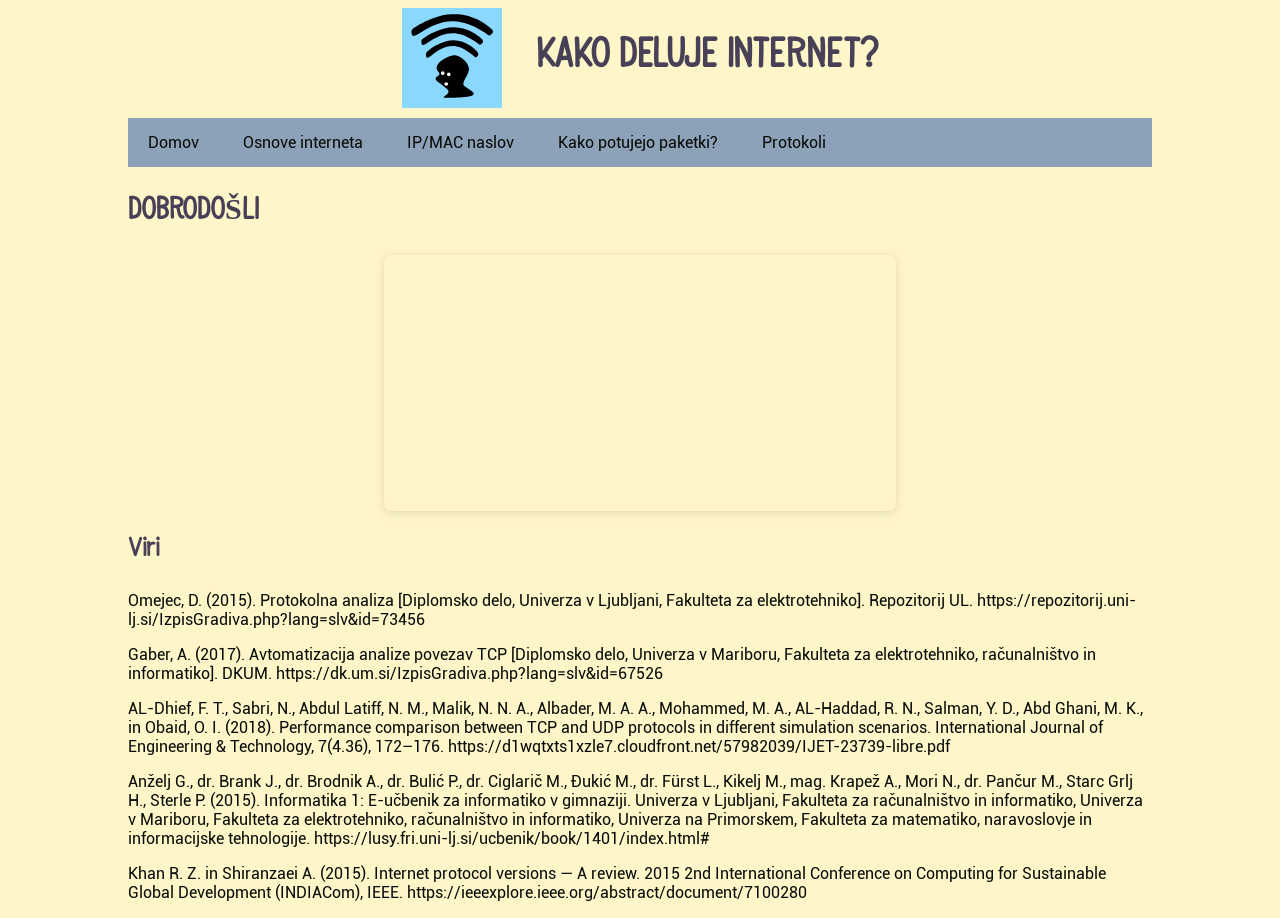
<file: index.html>
<!DOCTYPE html>
<html lang="sl">
    <head>
        <meta charset="UTF-8">
        <title>Domov</title>
        <link rel="stylesheet" href="style.css">
    </head>
    <body>
        <div class="glava">
            <img id="logo" src="logo.svg" alt="logotip">
            <h1>KAKO DELUJE INTERNET?</h1>
        </div>
        <nav class="meni">
			<ul>
				<li><a href="#">Domov</a>
                    <ul class="podmeni">
						<li><a href="kviz.html">Kviz</a></li>
					</ul></li>
				<li><a href="osnove.html">Osnove interneta</a></li>
				<li><a href="ip-mac.html">IP/MAC naslov</a></li>
			    <li><a href="paketki.html">Kako potujejo paketki?</a></li>
                <li><a href="protokoli.html">Protokoli</a>
                    <ul class="podmeni">
						<li><a href="varnost.html">Varnost</a></li>
					</ul>
                </li>
            </ul>
		</nav>
        <h2>DOBRODOŠLI</h2>
        <div style="position: relative; width: 50%; height: 0; padding-top: 25%;
        padding-bottom: 0; box-shadow: 0 2px 8px 0 rgba(63,69,81,0.16); overflow: hidden;
        border-radius: 8px; will-change: transform; margin: 0 auto;">
        <iframe loading="lazy" style="position: absolute; width: 100%; height: 100%; top: 0; left: 0; border: none; padding: 0;margin: 0;"
        src="https://www.canva.com/design/DAHKsJCHriE/h2Q3-0iQ7xutJelx3RP3TQ/view?embed" allowfullscreen="allowfullscreen" allow="fullscreen">
        </iframe>
        </div>
        <a href="https:&#x2F;&#x2F;www.canva.com&#x2F;design&#x2F;DAHKsJCHriE&#x2F;h2Q3-0iQ7xutJelx3RP3TQ&#x2F;view?utm_content=DAHKsJCHriE&amp;utm_campaign=designshare&amp;utm_medium=embeds&amp;utm_source=link" target="_blank" rel="noopener"></a>
        <h3>Viri</h3>
        <p>Omejec, D. (2015). Protokolna analiza [Diplomsko delo, Univerza v Ljubljani, Fakulteta za elektrotehniko]. 
            Repozitorij UL. <a href="https://repozitorij.uni-lj.si/IzpisGradiva.php?lang=slv&id=73456">
            https://repozitorij.uni-lj.si/IzpisGradiva.php?lang=slv&id=73456</a></p>
        <p>Gaber, A. (2017). Avtomatizacija analize povezav TCP [Diplomsko delo, Univerza v Mariboru, Fakulteta za elektrotehniko, 
            računalništvo in informatiko]. DKUM. <a href="https://dk.um.si/IzpisGradiva.php?lang=slv&id=67526">
            https://dk.um.si/IzpisGradiva.php?lang=slv&id=67526</a></p>
        <p>AL-Dhief, F. T., Sabri, N., Abdul Latiff, N. M., Malik, N. N. A., Albader, M. A. A., Mohammed, M. A., AL-Haddad, R. N., 
            Salman, Y. D., Abd Ghani, M. K., in Obaid, O. I. (2018). Performance comparison between TCP and UDP protocols in different 
            simulation scenarios. International Journal of Engineering & Technology, 7(4.36), 172–176. 
            <a href="https://d1wqtxts1xzle7.cloudfront.net/57982039/IJET-23739-libre.pdf">
            https://d1wqtxts1xzle7.cloudfront.net/57982039/IJET-23739-libre.pdf</a></p>
        <p>Anželj G., dr. Brank J., dr. Brodnik A., dr. Bulić P., dr. Ciglarič M., Đukić M., dr. Fürst L.,
            Kikelj M., mag. Krapež A., Mori N., dr. Pančur M., Starc Grlj H., Sterle P. (2015).
            Informatika 1: E-učbenik za informatiko v gimnaziji. Univerza v Ljubljani, Fakulteta za
            računalništvo in informatiko, Univerza v Mariboru, Fakulteta za elektrotehniko,
            računalništvo in informatiko, Univerza na Primorskem, Fakulteta za matematiko,
            naravoslovje in informacijske tehnologije.
            <a href="https://lusy.fri.uni-lj.si/ucbenik/book/1401/index.html#">
            https://lusy.fri.uni-lj.si/ucbenik/book/1401/index.html#</a></p>
        <p>Khan R. Z. in Shiranzaei A. (2015). Internet protocol versions — A review. 2015 2nd
            International Conference on Computing for Sustainable Global Development
            (INDIACom), IEEE. <a href="https://ieeexplore.ieee.org/abstract/document/7100280">
            https://ieeexplore.ieee.org/abstract/document/7100280</a></p>
    </body>
</html>
</file>
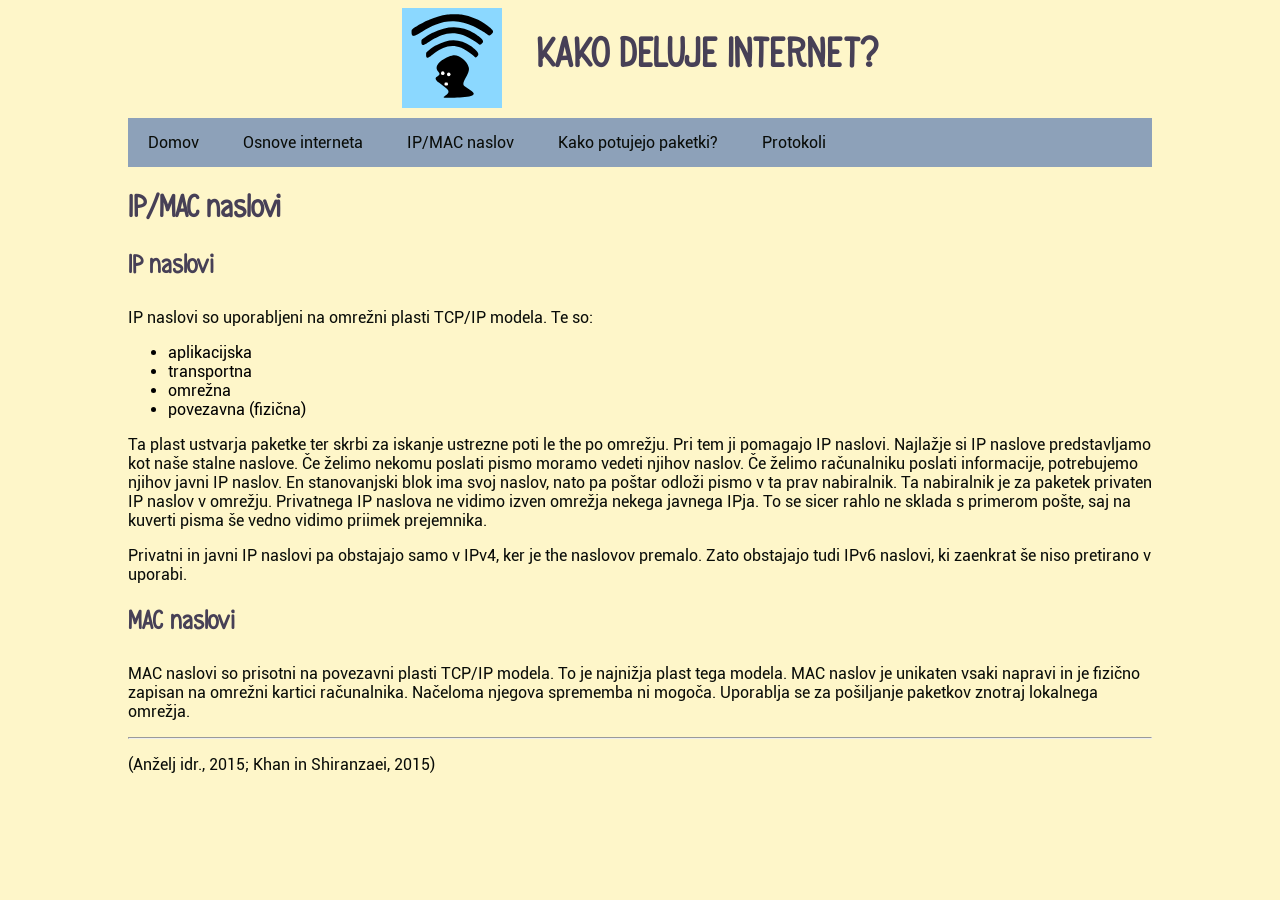
<file: ip-mac.html>
<!DOCTYPE html>
<html lang="sl">
    <head>
        <meta charset="UTF-8">
        <title>IP/MAC naslovi</title>
        <link rel="stylesheet" href="style.css">
    </head>
    <body>
        <div class="glava">
            <img id="logo" src="logo.svg" alt="logotip">
            <h1>KAKO DELUJE INTERNET?</h1>
        </div>
        <nav class="meni">
			<ul>
				<li><a href="index.html">Domov</a>
                    <ul class="podmeni">
						<li><a href="kviz.html">Kviz</a></li>
					</ul></li>
				<li><a href="osnove.html">Osnove interneta</a></li>
				<li><a href="#">IP/MAC naslov</a></li>
			    <li><a href="paketki.html">Kako potujejo paketki?</a></li>
                <li><a href="protokoli.html">Protokoli</a>
                    <ul class="podmeni">
						<li><a href="varnost.html">Varnost</a></li>
					</ul>
                </li>
            </ul>
		</nav>
        <h2>IP/MAC naslovi</h2>
        <h3>IP naslovi</h3>
        <p>
            IP naslovi so uporabljeni na omrežni plasti TCP/IP modela.
            Te so:</p>
            <ul>
                <li>aplikacijska</li>
                <li>transportna</li>
                <li>omrežna</li>
                <li>povezavna (fizična)</li>
            </ul>
            <p>
            Ta plast ustvarja paketke ter skrbi za iskanje ustrezne poti le the po omrežju. 
            Pri tem ji pomagajo IP naslovi. Najlažje si IP naslove predstavljamo kot naše stalne naslove. 
            Če želimo nekomu poslati pismo moramo vedeti njihov naslov. Če želimo računalniku poslati informacije, 
            potrebujemo njihov javni IP naslov. En stanovanjski blok ima svoj naslov, 
            nato pa poštar odloži pismo v ta prav nabiralnik. Ta nabiralnik je za paketek privaten IP naslov v omrežju. 
            Privatnega IP naslova ne vidimo izven omrežja nekega javnega IPja. To se sicer rahlo ne sklada s primerom pošte, 
            saj na kuverti pisma še vedno vidimo priimek prejemnika.
            </p>
            <p>
            Privatni in javni IP naslovi pa obstajajo samo v IPv4, ker je the naslovov premalo. 
            Zato obstajajo tudi IPv6 naslovi, ki zaenkrat še niso pretirano v uporabi.
        </p>
        <h3>MAC naslovi</h3>
        <p>
            MAC naslovi so prisotni na povezavni plasti TCP/IP modela. To je najnižja plast tega modela. 
            MAC naslov je unikaten vsaki napravi in je fizično zapisan na omrežni kartici računalnika. 
            Načeloma njegova sprememba ni mogoča. Uporablja se za pošiljanje paketkov znotraj lokalnega omrežja.
        </p>
        <hr>
        <p>(Anželj idr., 2015; Khan in Shiranzaei, 2015)</p>
    </body>
</html>
</file>
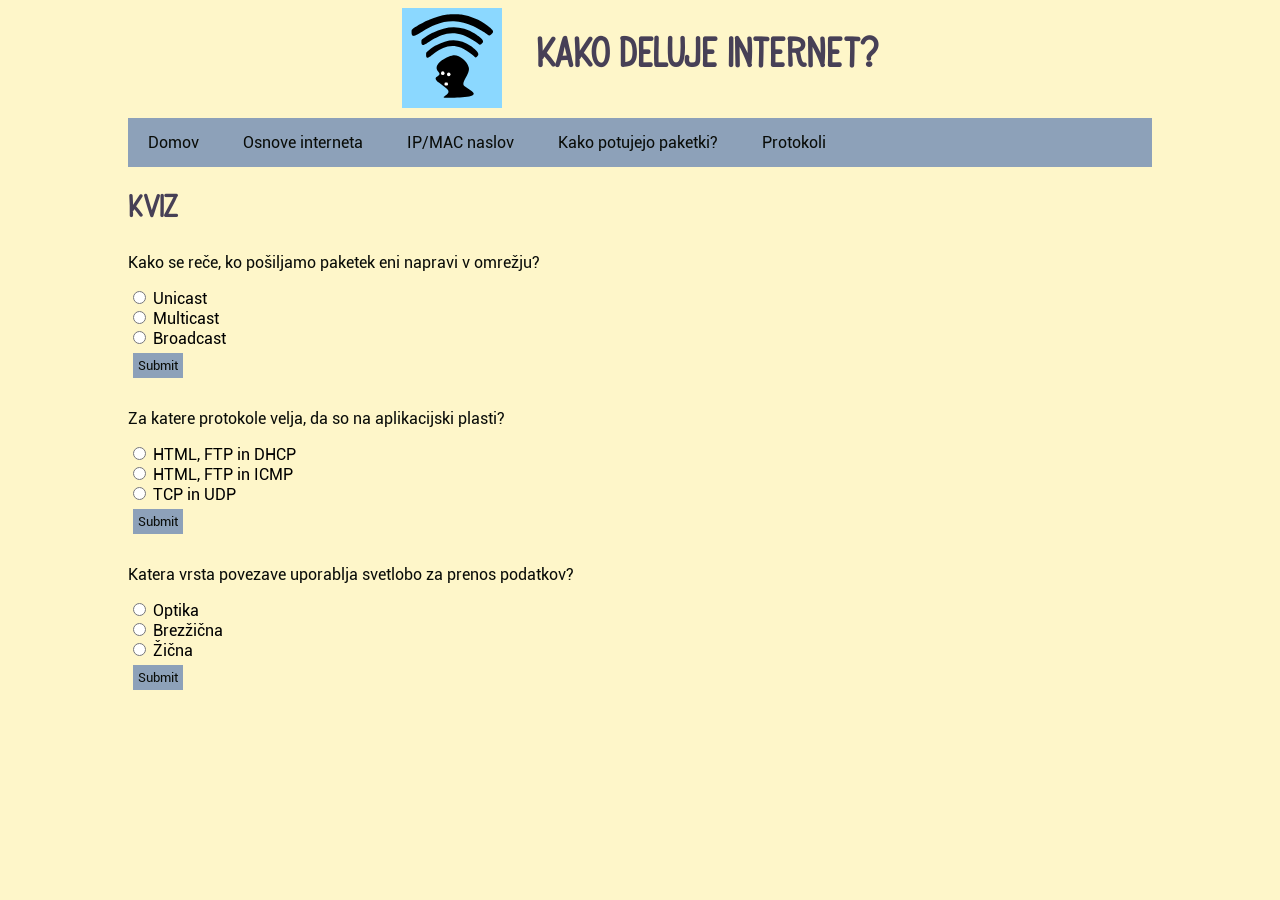
<file: kviz.html>
<!DOCTYPE html>
<html lang="sl">
    <head>
        <meta charset="UTF-8">
        <title>Kviz</title>
        <link rel="stylesheet" href="style.css">
    </head>
    <body>
        <div class="glava">
            <img id="logo" src="logo.svg" alt="logotip">
            <h1>KAKO DELUJE INTERNET?</h1>
        </div>
        <nav class="meni">
			<ul>
				<li><a href="index.html">Domov</a>
                    <ul class="podmeni">
						<li><a href="#">Kviz</a></li>
					</ul></li>
				<li><a href="osnove.html">Osnove interneta</a></li>
				<li><a href="ip-mac.html">IP/MAC naslov</a></li>
			    <li><a href="paketki.html">Kako potujejo paketki?</a></li>
                <li><a href="protokoli.html">Protokoli</a>
                    <ul class="podmeni">
						<li><a href="#">Varnost</a></li>
					</ul>
                </li>
            </ul>
		</nav>
        <h2>KVIZ</h2>
        <p>Kako se reče, ko pošiljamo paketek eni napravi v omrežju?</p>
        <form>
            <input type="radio" id="unicast" name="posiljanje" value="Unicast">
            <label for="unicast">Unicast</label><br>
            <input type="radio" id="multicast" name="posiljanje" value="Multicast">
            <label for="multicast">Multicast</label><br>
            <input type="radio" id="broadcast" name="posiljanje" value="Broadcast">
            <label for="broadcast">Broadcast</label><br>
            <input type="button" value="Submit" onclick="pravilna1()">
            <div id="pravilnost1"></div>
        </form>
        <p>Za katere protokole velja, da so na aplikacijski plasti?</p>
        <form>
            <input type="radio" id="1" name="protokol" value="1">
            <label for="1">HTML, FTP in DHCP</label><br>
            <input type="radio" id="2" name="protokol" value="2">
            <label for="2">HTML, FTP in ICMP</label><br>
            <input type="radio" id="3" name="protokol" value="3">
            <label for="3"> TCP in UDP</label><br>
            <input type="button" value="Submit" onclick="pravilna2()">
            <div id="pravilnost2"></div>
        </form>
        <p>Katera vrsta povezave uporablja svetlobo za prenos podatkov?</p>
        <form>
            <input type="radio" id="optika" name="svetloba" value="Optika">
            <label for="optika">Optika</label><br>
            <input type="radio" id="brezzicna" name="svetloba" value="Brezžicna">
            <label for="brezzicna">Brezžična</label><br>
            <input type="radio" id="zicna" name="svetloba" value="Žična">
            <label for="zicna">Žična</label><br>
            <input type="button" value="Submit" onclick="pravilna3()">
            <div id="pravilnost3"></div>
        </form>
        <script>
            function pravilna1() {
                if (document.getElementById("unicast").checked) {
                    document.getElementById("pravilnost1").innerHTML = "Pravilno!";
                } else {
                    document.getElementById("pravilnost1").innerHTML = "Narobe :(";
                }
            }
            function pravilna2() {
                if (document.getElementById("1").checked) {
                    document.getElementById("pravilnost2").innerHTML = "Pravilno!";
                } else {
                    document.getElementById("pravilnost2").innerHTML = "Narobe :(";
                }
            }
            function pravilna3() {
                if (document.getElementById("optika").checked) {
                    document.getElementById("pravilnost3").innerHTML = "Pravilno!";
                } else {
                    document.getElementById("pravilnost3").innerHTML = "Narobe :(";
                }
            }
        </script>
    </body>
</html>
</file>
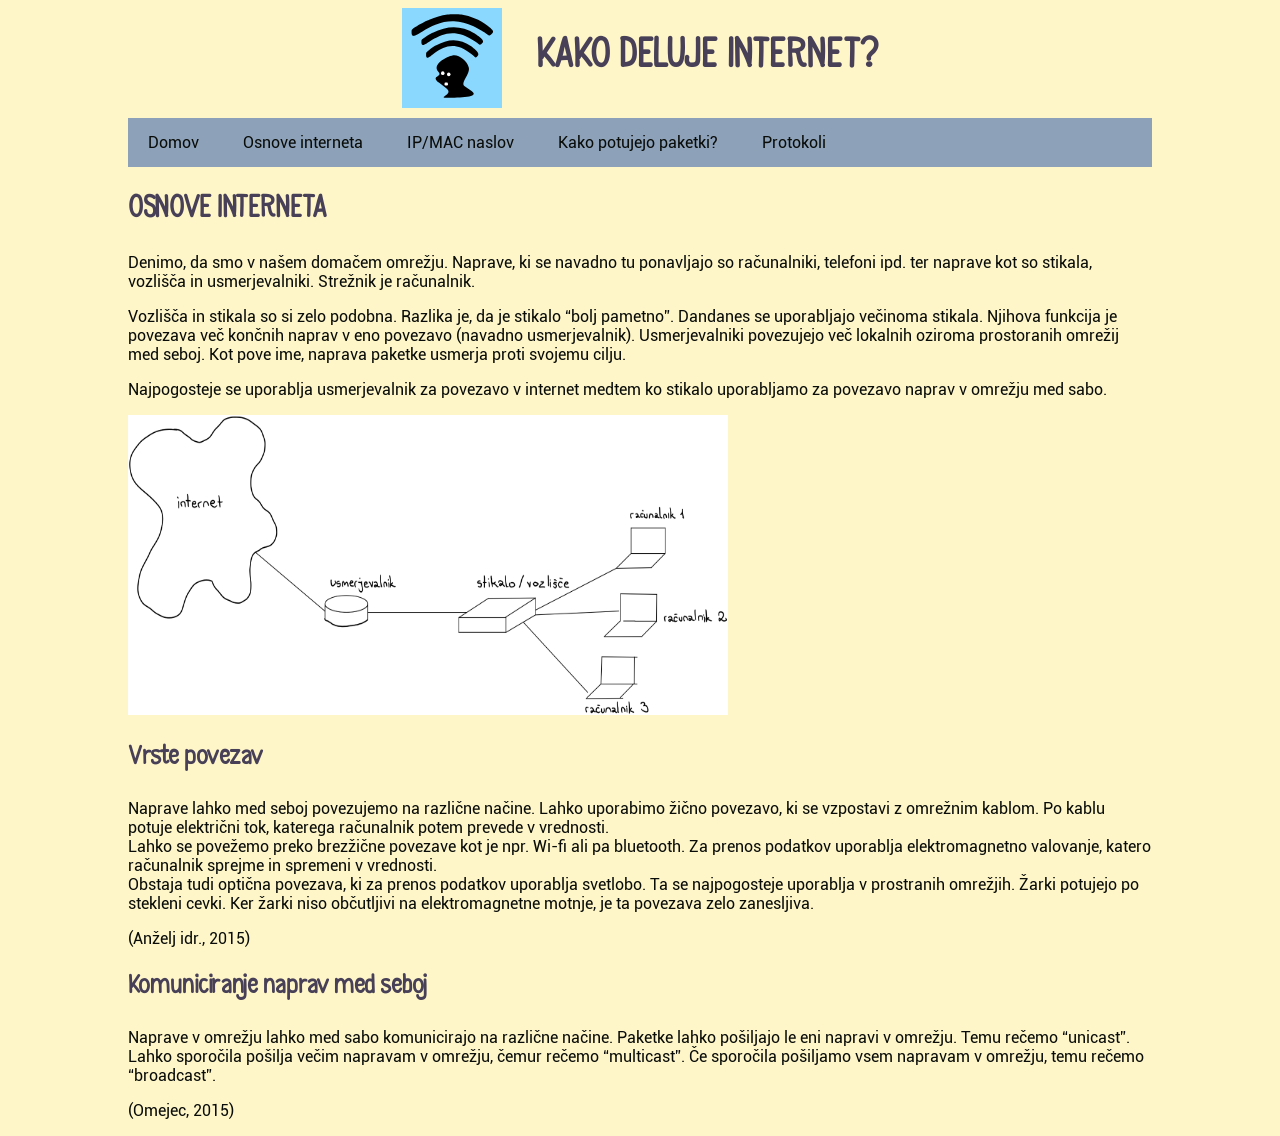
<file: osnove.html>
<!DOCTYPE html>
<html lang="sl">
    <head>
        <meta charset="UTF-8">
        <title>Osnove interneta</title>
        <link rel="stylesheet" href="style.css">
    </head>
    <body>
        <div class="glava">
            <img id="logo" src="logo.svg" alt="logotip">
            <h1>KAKO DELUJE INTERNET?</h1>
        </div>
        <nav class="meni">
			<ul>
				<li><a href="index.html">Domov</a>
                    <ul class="podmeni">
						<li><a href="kviz.html">Kviz</a></li>
					</ul></li>
				<li><a href="#">Osnove interneta</a></li>
				<li><a href="ip-mac.html">IP/MAC naslov</a></li>
			    <li><a href="paketki.html">Kako potujejo paketki?</a></li>
                <li><a href="protokoli.html">Protokoli</a>
                    <ul class="podmeni">
						<li><a href="varnost.html">Varnost</a></li>
					</ul>
                </li>
            </ul>
		</nav>
        <h2>OSNOVE INTERNETA</h2>
        <p>
            Denimo, da smo v našem domačem omrežju. Naprave, ki se navadno tu ponavljajo so računalniki, telefoni ipd. 
            ter naprave kot so stikala, vozlišča in usmerjevalniki. Strežnik je računalnik.
        </p>
        <p>
            Vozlišča in stikala so si zelo podobna. Razlika je, da je stikalo “bolj pametno”. 
            Dandanes se uporabljajo večinoma stikala. Njihova funkcija je povezava več končnih naprav v eno povezavo 
            (navadno usmerjevalnik). Usmerjevalniki povezujejo več lokalnih oziroma prostoranih omrežij med seboj. 
            Kot pove ime, naprava paketke usmerja proti svojemu cilju.
        </p>
        <p>
            Najpogosteje se uporablja usmerjevalnik za povezavo v internet medtem ko stikalo uporabljamo za povezavo naprav v omrežju med sabo.
        </p>
        <img src="stikala.png" alt="shema naprav v omrežju" width="600" height="300">
        <h3>Vrste povezav</h3>
        <p>
            Naprave lahko med seboj povezujemo na različne načine. Lahko uporabimo žično povezavo, ki se vzpostavi z omrežnim kablom. 
            Po kablu potuje električni tok, katerega računalnik potem prevede v vrednosti.
            <br>
            Lahko se povežemo preko brezžične povezave kot je npr. Wi-fi ali pa bluetooth. Za prenos podatkov uporablja elektromagnetno valovanje, 
            katero računalnik sprejme in spremeni v vrednosti.
            <br>
            Obstaja tudi optična povezava, ki za prenos podatkov uporablja svetlobo. Ta se najpogosteje uporablja v prostranih omrežjih. 
            Žarki potujejo po stekleni cevki. Ker žarki niso občutljivi na elektromagnetne motnje, je ta povezava zelo zanesljiva.
        </p>
        <p>(Anželj idr., 2015)</p>
        <h3>Komuniciranje naprav med seboj</h3>
        <p>
            Naprave v omrežju lahko med sabo komunicirajo na različne načine. Paketke lahko pošiljajo le eni napravi v omrežju. 
            Temu rečemo “unicast”. Lahko sporočila pošilja večim napravam v omrežju, čemur rečemo “multicast”. 
            Če sporočila pošiljamo vsem napravam v omrežju, temu rečemo “broadcast”.
        </p>
        <p>(Omejec, 2015)</p>
    </body>
</html>
</file>
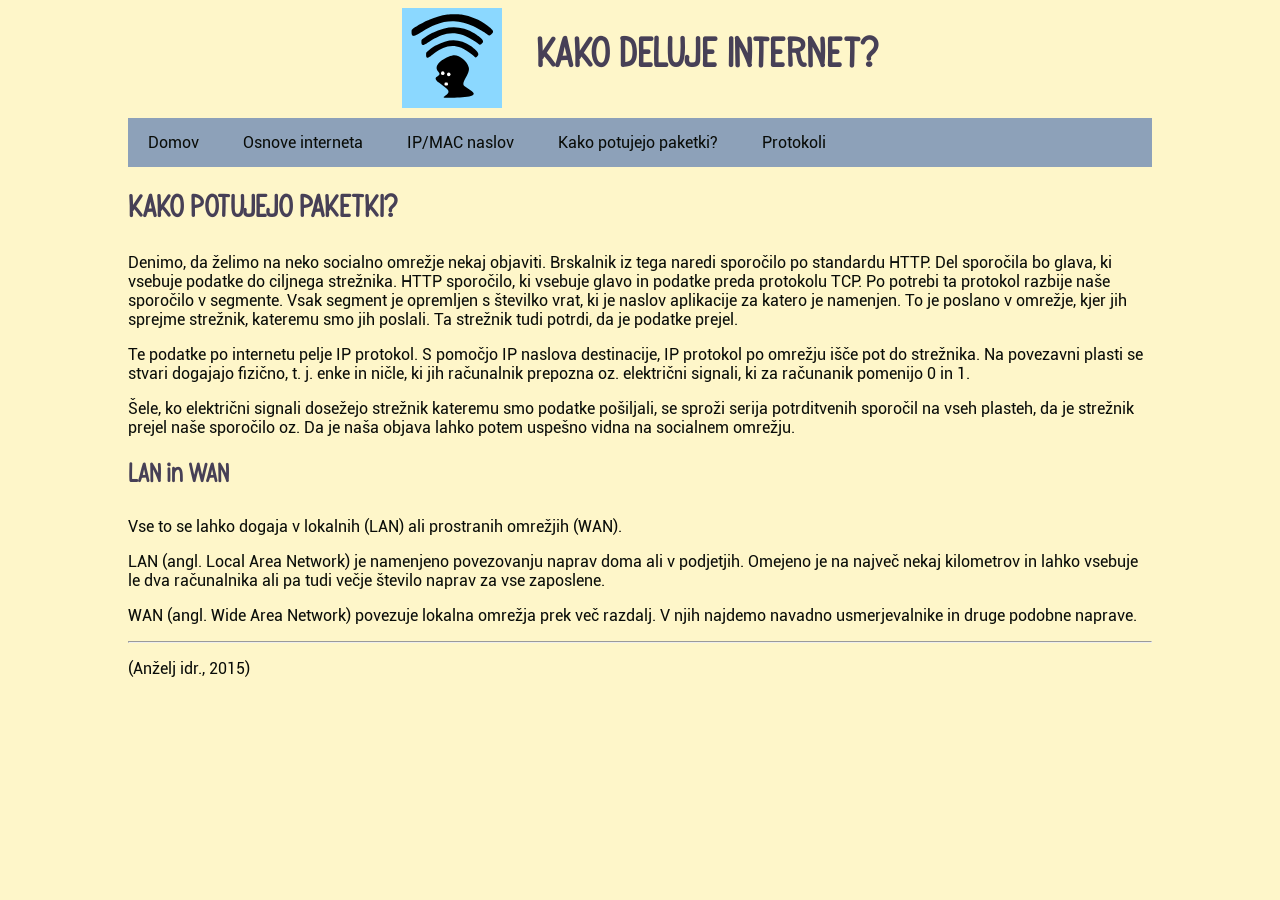
<file: paketki.html>
<!DOCTYPE html>
<html lang="sl">
    <head>
        <meta charset="UTF-8">
        <title>Kako potujejo paketki?</title>
        <link rel="stylesheet" href="style.css">
    </head>
    <body>
        <div class="glava">
            <img id="logo" src="logo.svg" alt="logotip">
            <h1>KAKO DELUJE INTERNET?</h1>
        </div>
        <nav class="meni">
			<ul>
				<li><a href="index.html">Domov</a>
                    <ul class="podmeni">
						<li><a href="kviz.html">Kviz</a></li>
					</ul></li>
				<li><a href="osnove.html">Osnove interneta</a></li>
				<li><a href="ip-mac.html">IP/MAC naslov</a></li>
			    <li><a href="#">Kako potujejo paketki?</a></li>
                <li><a href="protokoli.html">Protokoli</a>
                    <ul class="podmeni">
						<li><a href="varnost.html">Varnost</a></li>
					</ul>
                </li>
            </ul>
		</nav>
        <h2>KAKO POTUJEJO PAKETKI?</h2>
        <p>
            Denimo, da želimo na neko socialno omrežje nekaj objaviti. Brskalnik iz tega naredi sporočilo po standardu HTTP. 
            Del sporočila bo glava, ki vsebuje podatke do ciljnega strežnika. HTTP sporočilo, ki vsebuje glavo in podatke preda 
            protokolu TCP. Po potrebi ta protokol razbije naše sporočilo v segmente. Vsak segment je opremljen s številko vrat, 
            ki je naslov aplikacije za katero je namenjen. To je poslano v omrežje, kjer jih sprejme strežnik, kateremu smo jih poslali. 
            Ta strežnik tudi potrdi, da je podatke prejel.
        </p>
        <p>
            Te podatke po internetu pelje IP protokol. S pomočjo IP naslova destinacije, IP protokol po omrežju išče pot do strežnika. 
            Na povezavni plasti se stvari dogajajo fizično, t. j. enke in ničle, ki jih računalnik prepozna oz. električni signali, 
            ki za računanik pomenijo 0 in 1.
        </p>
        <p>
            Šele, ko električni signali dosežejo strežnik kateremu smo podatke pošiljali, se sproži serija potrditvenih sporočil 
            na vseh plasteh, da je strežnik prejel naše sporočilo oz. Da je naša objava lahko potem uspešno vidna na socialnem omrežju.
        </p>
        <h3>LAN in WAN</h3>
        <p>Vse to se lahko dogaja v lokalnih (LAN) ali prostranih omrežjih (WAN).</p>
        <p>
            LAN (angl. Local Area Network) je namenjeno povezovanju naprav doma ali v podjetjih. Omejeno je na največ nekaj kilometrov 
            in lahko vsebuje le dva računalnika ali pa tudi večje število naprav za vse zaposlene.
        </p>
        <p>
            WAN (angl. Wide Area Network) povezuje lokalna omrežja prek več razdalj. V njih najdemo navadno usmerjevalnike in druge podobne naprave.
        </p>
        <hr>
        <p>(Anželj idr., 2015)</p>
    </body>
</html>
</file>
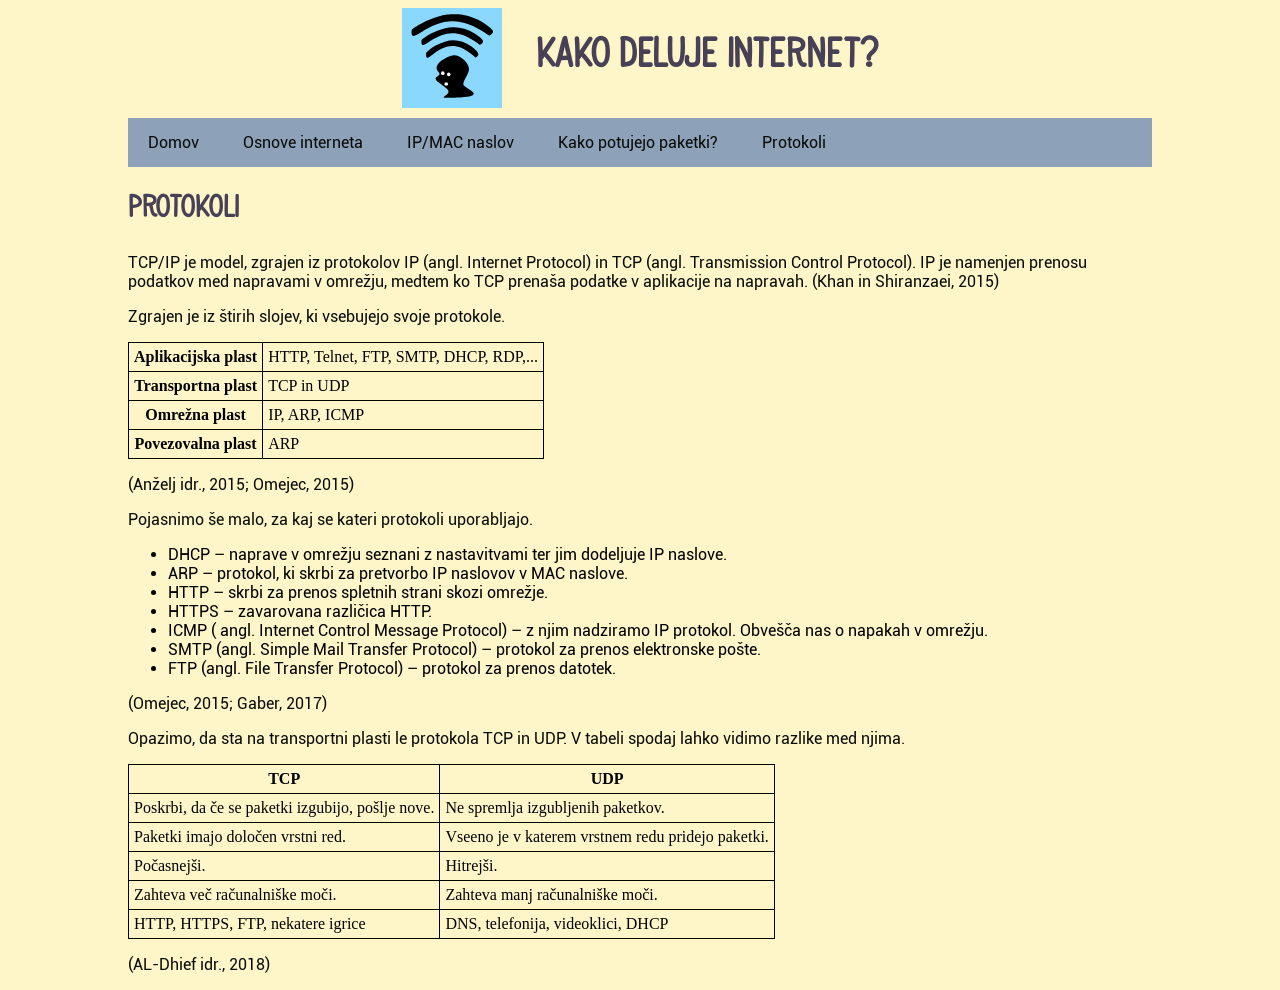
<file: protokoli.html>
<!DOCTYPE html>
<html lang="sl">
    <head>
        <meta charset="UTF-8">
        <title>Protokoli</title>
        <link rel="stylesheet" href="style.css">
    </head>
    <body>
        <div class="glava">
            <img id="logo" src="logo.svg" alt="logotip">
            <h1>KAKO DELUJE INTERNET?</h1>
        </div>
        <nav class="meni">
			<ul>
				<li><a href="index.html">Domov</a>
                    <ul class="podmeni">
						<li><a href="kviz.html">Kviz</a></li>
					</ul></li>
				<li><a href="osnove.html">Osnove interneta</a></li>
				<li><a href="ip-mac.html">IP/MAC naslov</a></li>
			    <li><a href="paketki.html">Kako potujejo paketki?</a></li>
                <li><a href="#">Protokoli</a>
                    <ul class="podmeni">
						<li><a href="varnost.html">Varnost</a></li>
					</ul>
                </li>
            </ul>
		</nav>
        <h2>PROTOKOLI</h2>
        <p>
            TCP/IP je model, zgrajen iz protokolov IP (angl. Internet Protocol) in TCP (angl.  Transmission Control Protocol). 
            IP je namenjen prenosu podatkov med napravami v omrežju, medtem ko TCP prenaša podatke v aplikacije na napravah. 
            (Khan in Shiranzaei, 2015)
        </p>
        <p>Zgrajen je iz štirih slojev, ki vsebujejo svoje protokole.</p>
        <table>
            <tr>
                <th>Aplikacijska plast</th>
                <td>HTTP, Telnet, FTP, SMTP, DHCP, RDP,...</td>
            </tr>
            <tr>
                <th>Transportna plast</th>
                <td>TCP in UDP</td>
            </tr>
            <tr>
                <th>Omrežna plast</th>
                <td>IP, ARP, ICMP</td>
            </tr>
            <tr>
                <th>Povezovalna plast</th>
                <td>ARP</td>
            </tr>
        </table>
        <p>(Anželj idr., 2015; Omejec, 2015)</p>
        <p>Pojasnimo še malo, za kaj se kateri protokoli uporabljajo.</p>
        <ul>
            <li>DHCP – naprave v omrežju seznani z nastavitvami ter jim dodeljuje IP naslove.</li>
            <li>ARP – protokol, ki skrbi za pretvorbo IP naslovov v MAC naslove.</li>
            <li>HTTP – skrbi za prenos spletnih strani skozi omrežje.</li>
            <li>HTTPS – zavarovana različica HTTP.</li>
            <li>ICMP ( angl. Internet Control Message Protocol) – z njim nadziramo IP protokol. Obvešča nas o napakah v omrežju.</li>
            <li>SMTP (angl. Simple Mail Transfer Protocol) – protokol za prenos elektronske pošte.</li>
            <li>FTP (angl. File Transfer Protocol) – protokol za prenos datotek.</li>
        </ul>
        <p>(Omejec, 2015; Gaber, 2017)</p>
        <p>Opazimo, da sta na transportni plasti le protokola TCP in UDP. V tabeli spodaj lahko vidimo razlike med njima.</p>
        <table>
            <tr>
                <th>TCP</th>
                <th>UDP</th>
            </tr>
            <tr>
                <td>Poskrbi, da če se paketki izgubijo, pošlje nove.</td>
                <td>Ne spremlja izgubljenih paketkov.</td>
            </tr>
            <tr>
                <td>Paketki imajo določen vrstni red.</td>
                <td>Vseeno je v katerem vrstnem redu pridejo paketki.</td>
            </tr>
            <tr>
                <td>Počasnejši.</td>
                <td>Hitrejši.</td>
            </tr>
            <tr>
                <td>Zahteva več računalniške moči.</td>
                <td>Zahteva manj računalniške moči.</td>
            </tr>
            <tr>
                <td>HTTP, HTTPS, FTP, nekatere igrice</td>
                <td>DNS, telefonija, videoklici, DHCP</td>
            </tr>
        </table>
        <p>(AL-Dhief idr., 2018)</p>
    </body>
</html>
</file>
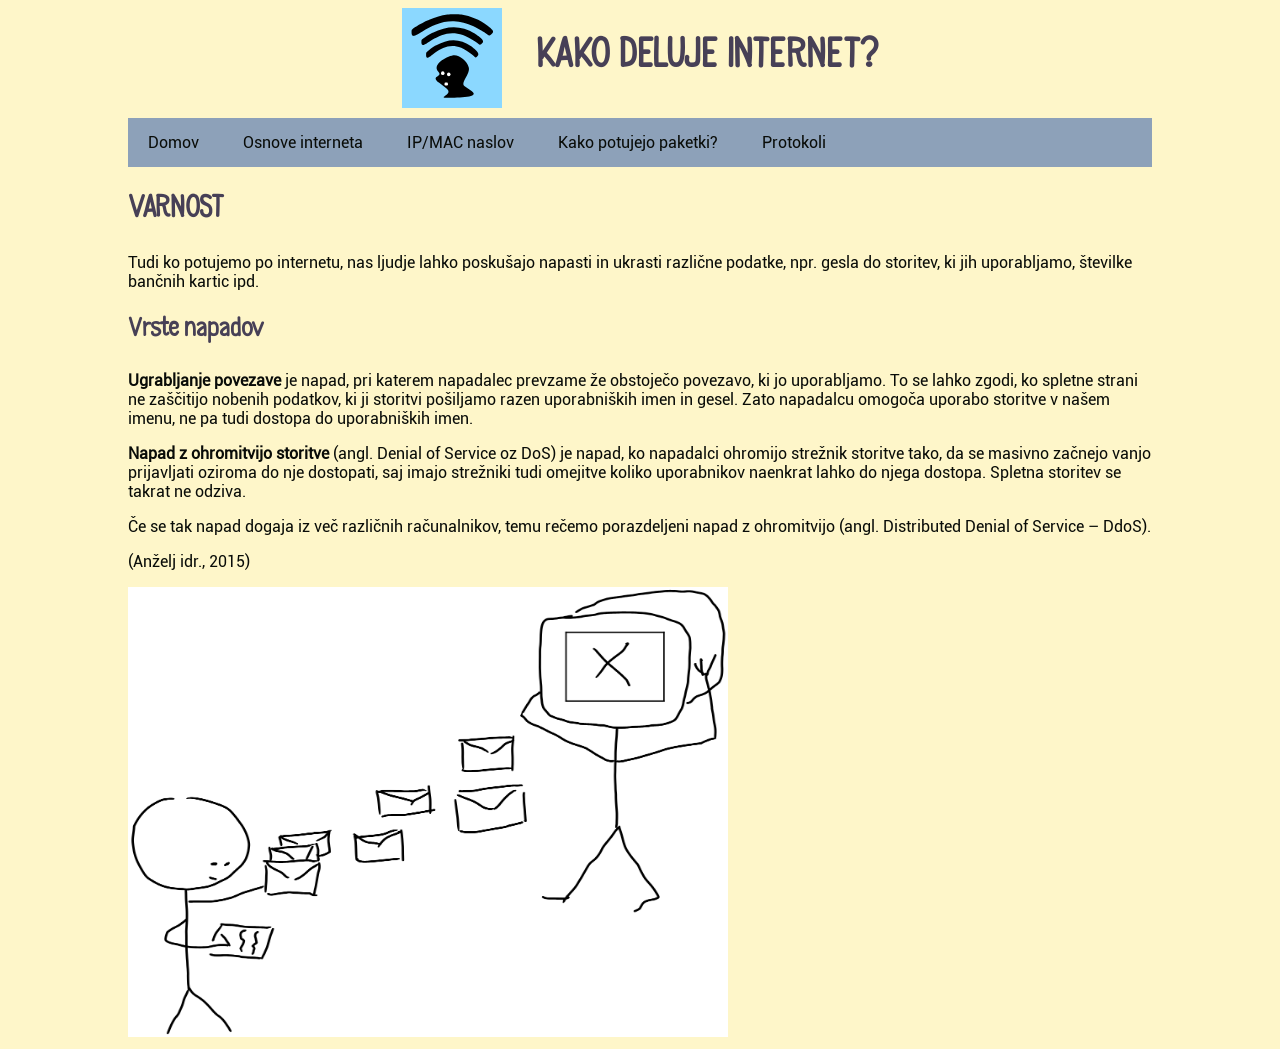
<file: varnost.html>
<!DOCTYPE html>
<html lang="sl">
    <head>
        <meta charset="UTF-8">
        <title>Varnost</title>
        <link rel="stylesheet" href="style.css">
    </head>
    <body>
        <div class="glava">
            <img id="logo" src="logo.svg" alt="logotip">
            <h1>KAKO DELUJE INTERNET?</h1>
        </div>
        <nav class="meni">
			<ul>
				<li><a href="index.html">Domov</a>
                    <ul class="podmeni">
						<li><a href="kviz.html">Kviz</a></li>
					</ul></li>
				<li><a href="osnove.html">Osnove interneta</a></li>
				<li><a href="ip-mac.html">IP/MAC naslov</a></li>
			    <li><a href="paketki.html">Kako potujejo paketki?</a></li>
                <li><a href="protokoli.html">Protokoli</a>
                    <ul class="podmeni">
						<li><a href="#">Varnost</a></li>
					</ul>
                </li>
            </ul>
		</nav>
        <h2>VARNOST</h2>
        <p>
            Tudi ko potujemo po internetu, nas ljudje lahko poskušajo napasti in ukrasti različne podatke, 
            npr. gesla do storitev, ki jih uporabljamo, številke bančnih kartic ipd. 
        </p>
        <h3>Vrste napadov</h3>
        <p>
            <b>Ugrabljanje povezave</b> je napad, pri katerem napadalec prevzame že obstoječo povezavo, ki jo uporabljamo. 
            To se lahko zgodi, ko spletne strani ne zaščitijo nobenih podatkov, ki ji storitvi pošiljamo razen uporabniških imen in gesel. 
            Zato napadalcu omogoča uporabo storitve v našem imenu, ne pa tudi dostopa do uporabniških imen.
        </p>
        <p>
            <b>Napad z ohromitvijo storitve</b> (angl. Denial of Service oz DoS) je napad, ko napadalci ohromijo strežnik storitve tako, 
            da se masivno začnejo vanjo prijavljati oziroma do nje dostopati, saj imajo strežniki tudi omejitve koliko uporabnikov 
            naenkrat lahko do njega dostopa. Spletna storitev se takrat ne odziva.
        </p>
        <p>
            Če se tak napad dogaja iz več različnih računalnikov, temu rečemo porazdeljeni napad z ohromitvijo (angl. Distributed Denial of Service – DdoS).
        </p>
        <p>(Anželj idr., 2015)</p>
        <img src="dos.png" alt="računalnik je preobremenjen s številom sporočil, ki jih prejema" width="600" height="450">
    </body>
</html>
</file>
<file: style.css>
@font-face {
  font-family: Roboto;
  src: url(roboto/Roboto-Regular.ttf);
}

@font-face {
  font-family: "CF Second Son School";
  src: url(cf_second_son_school/CFSecondSonPERSONAL-Regular.ttf);
}

body {
    background-color: #fef6c9;
    margin-left: 10%;
    margin-right: 10%;
}

h1, h2, h3 {
    color: #474056;
    font-family: "CF Second Son School";
}

h1 {
    font-size: 40px;
    vertical-align: middle; /*da je na sredini logota*/
    display: inline; /*da je v isti vrsti kot logo*/
    padding-left: 30px;
}

h2 {
    font-size: 30px;
}

h3 {
    font-size: 25px;
}

p {
    color: #090c08;
    font-family: Roboto;
}

li {
    font-family: Roboto;
}

a {
    color: #090c08;
    text-decoration: none;
}

table, th, td {
  border: 1px solid black;
}

table {
    border-collapse: collapse;
}

th, td {
    padding: 5px;
}

label {
    font-family: Roboto;
}

input[type="button"] { /*tukaj naj bi bilo pametneje dat button element ampak se mi ni dalo spreminjat*/
    background-color: #8da1b9;
    color: #090c08;
    border: none;
    padding: 5px;
    cursor: pointer;
    font-family: Roboto;
    margin: 5px;
}

#logo {
    height: 100px;
    width: 100px;
    display: inline; /*glej h1*/
    vertical-align: middle;
}

#pravilnost1, #pravilnost2, #pravilnost3 {
    padding-top: 10px;
}

a:hover {
    color: #474056;
}

.glava {
    text-align: center;
    margin-bottom: 10px;
}

/*vsi elementi menija so nam bili pokazani na vajah*/

.meni {
	background-color: #8da1b9;
}

.meni ul {
	list-style: none;
	padding: 0;
	margin: 0;
}

.meni > ul > li {
	display: inline-block;
	position: relative;
    list-style: none;
}

.meni a {
	display: block;
	padding: 15px 20px;
}

.podmeni {
	display: none;
	position: absolute;
	background-color: #8da1b9;
}

.meni li:hover .podmeni{
	display: block;
}
</file>
